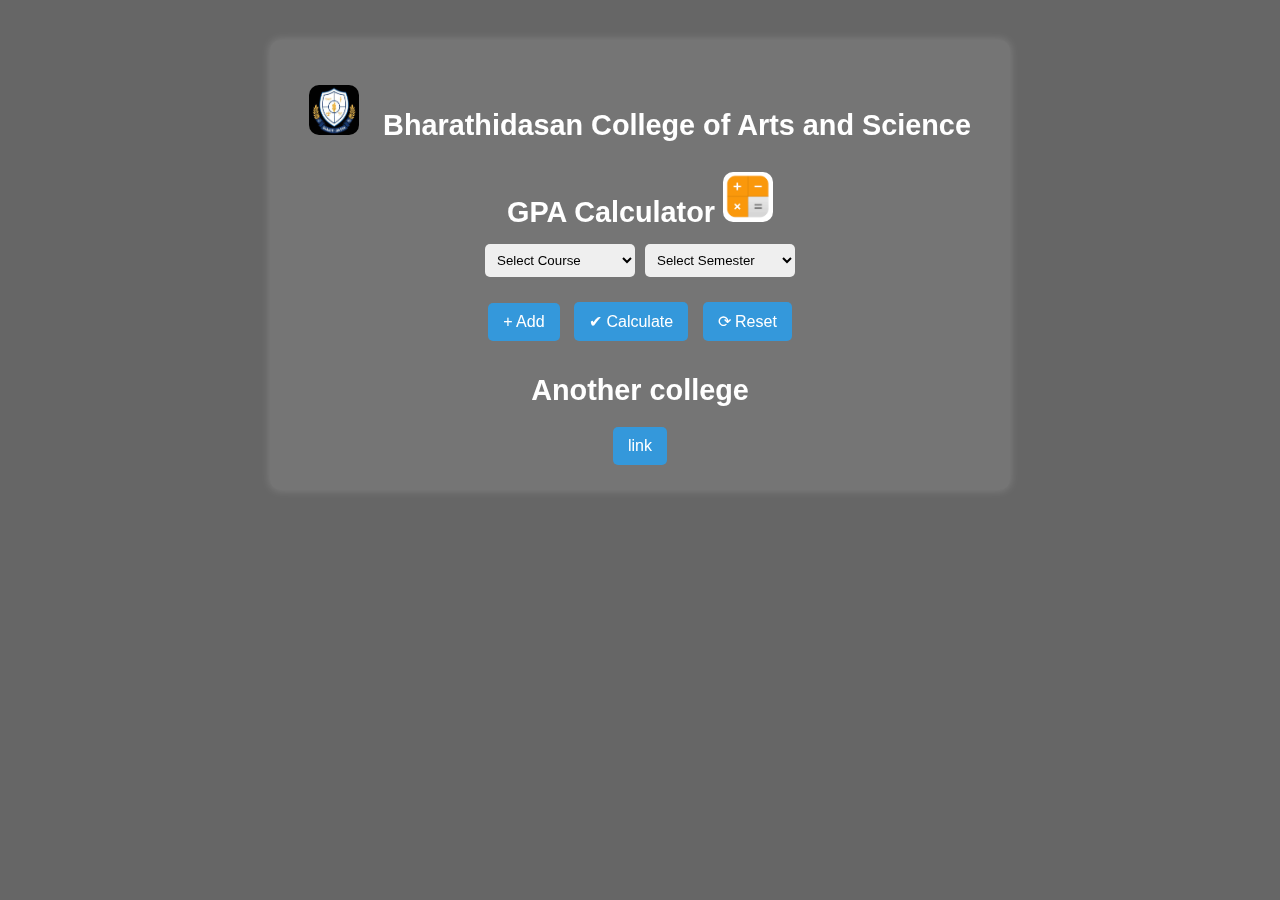
<file: index.html>
<!DOCTYPE html>
<html lang="en">
<head>
  <meta charset="UTF-8" />
  <meta name="viewport" content="width=device-width, initial-scale=1.0" />
  <title>Responsive GPA Calculator</title>
 
 <link rel="manifest" href="/Gpa-calculator/manifest.json">
      <link rel="icon" type="image/png" href="/public/images.png"/>
  <link rel="stylesheet" href="main.css">
 
</head>
<body>
  <video class="bg-video" autoplay muted loop>
    <source src="https://cdn.pixabay.com/video/2021/06/08/74828-553529904_large.mp4" type="video/mp4">
  </video>
  <div class="overlay"></div>
  
  <div class="maincont">
  <div class="container">
    <h2> <img src="./images2.jpeg" alt="calcultor image">  &nbsp; Bharathidasan College of Arts and Science</h2>

    <h3>GPA Calculator <img src="./public/images.png" alt="calcultor image"></h3>

    <!-- Department and Semester Select -->
    <div class="controls">
      <select id="department">
        
    <option value="">Select Course</option>

    <!-- UG Courses -->
    <option value="BA English">BA (English)</option>
    <option value="BBA IB">BBA</option>
    <option value="B.Com">B.Com</option>
    <option value="B.Com(CA)">B.Com (CA)</option>
    <option value="B.Com PA">B.Com (PA)</option>
    <option value="BCA">B.CA</option>
    <option value="Maths">B.Sc (Maths)</option>
    <option value="AI&DS">B.Sc (CS - AI & DS)</option>
     <option value="CS">B.Sc (CS )</option>
    <option value="IT">B.Sc (IT)</option>
    <option value="CDF">B.Sc (CDF)</option>
    <option value="BC">B.Sc (Biochemistry)</option>
    <option value="CT">B.Sc (CT)</option>

    <!-- PG Courses -->
    <option value="MSC CS">M.Sc (CS)</option>
    <option value="MSC CDF">M.Sc (Costume Design & Fashion)</option>
    <option value="MSC Biochemistry">M.Sc (Biochemistry)</option>
    <option value="M.Sc Mathematics">M.Sc (Maths)</option>
    <option value="M.A English Literature">M.A (English)</option>
    <option value="M.Com Computer Applications">M.Com (CA)</option>

    <!-- Ph.D -->
    <!-- <option value="Ph.D Biochemistry">Ph.D (Biochemistry)</option>
    <option value="Ph.D Commerce">Ph.D (Commerce)</option>
    <option value="Ph.D CS">Ph.D (CS)</option> -->
</select>


      </select>
      <select id="semester">
        <option value="">Select Semester</option>
        <option value="1">Semester 1</option>
        <option value="2">Semester 2</option>
        <option value="3">Semester 3</option>
        <option value="4">Semester 4</option>
        <option value="5">Semester 5</option>
        <option value="6">Semester 6</option>
      </select>
    </div>

    <!-- Dynamic rows -->
    <div id="course-container"></div>

    <!-- Buttons -->
    <div>
      <button onclick="addCourse()">+ Add</button>
      <button onclick="calculateGPA()">✔ Calculate</button>
      <button onclick="clearAll()">⟳ Reset</button>
    </div>

    <!-- GPA Result -->
    <div id="result"></div>
    <div class="ancollage">
      <h3>Another college </h3>
     <button class="link"> <a href="./gpa.html" target="_self">link</a></button>
    </div>

  </div>
</div>

<script src="./main.js"></script>
</body>
</html>
</file>
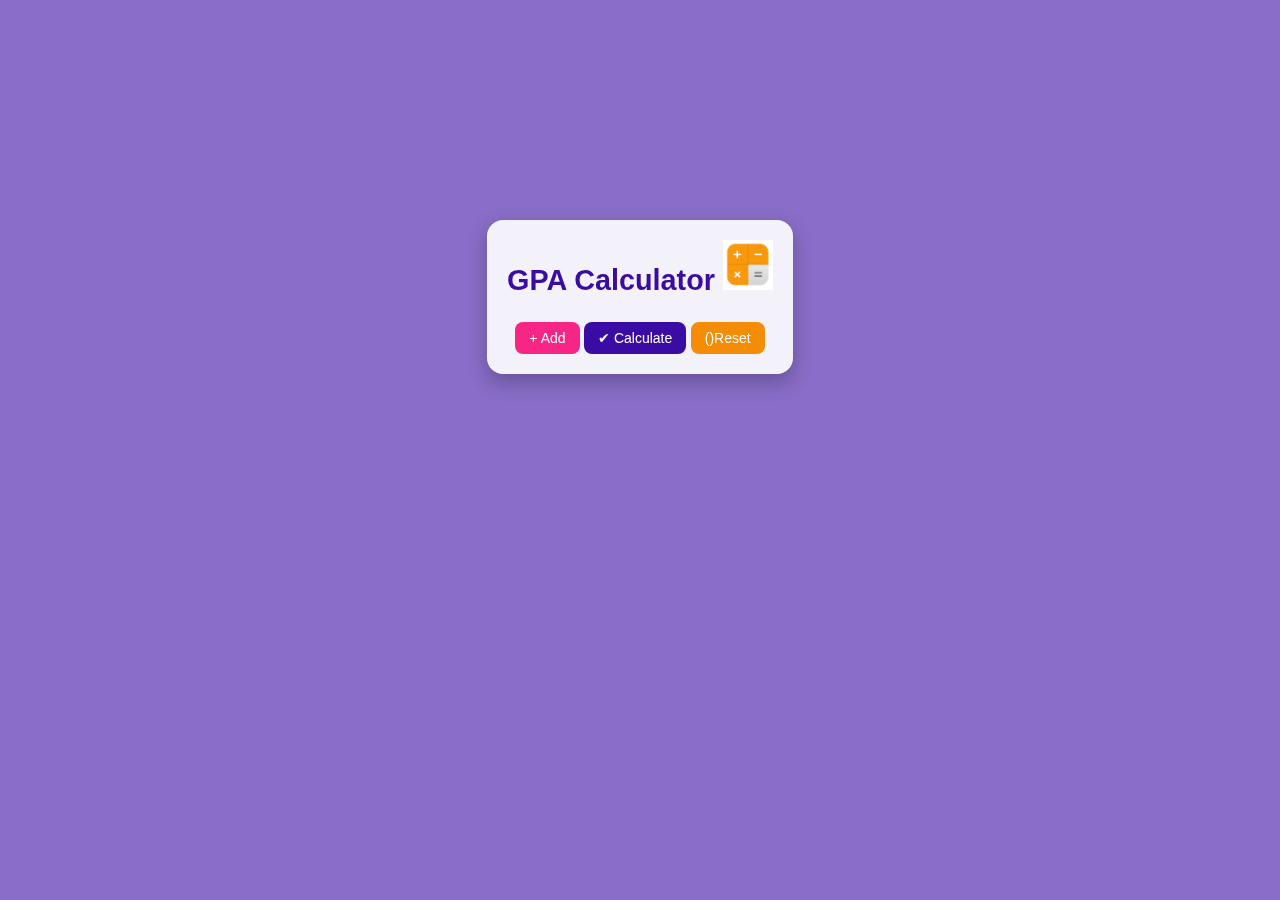
<file: gpa.html>
<!DOCTYPE html>
<html lang="en">
<head>
  <meta charset="UTF-8" />
  <meta name="viewport" content="width=device-width, initial-scale=1.0" />
  <title>Responsive GPA Calculator (Commented)</title>
  <link rel="icon" type="image/png" href="./images.png">

  <!--
    ===============================================
    CSS: Styles for layout, visuals, and animations
    Each major block is explained with comments.
    ===============================================
  -->
<link rel="stylesheet" href="gpa.css">
</head>
<body>
  <!--
    =====================
    PAGE STRUCTURE (HTML)
    =====================
  -->

  <!-- Background video loops silently behind the interface -->
  <video class="bg-video" autoplay muted loop>
    <source src="https://cdn.pixabay.com/video/2021/06/08/74828-553529904_large.mp4" type="video/mp4">
    Your browser does not support HTML5 video.
  </video>
  <div class="main-container">

  <!-- Semi-transparent overlay improves readability on top of the video -->
  <div class="overlay"></div>

  <!-- Main content card -->
  <div class="container">
    <h2>GPA Calculator <img src="images.png" alt="calculator image"></h2>

    <!-- Dynamic rows (course, credits, grade) will be inserted here by JS -->
    <div id="course-container"></div>

    <!-- Action buttons: add a new row or compute GPA -->
    <div style="margin-top: 10px;">
      <button class="add" onclick="addCourse()">+ Add</button>
      <button class="calc" onclick="calculateGPA()">✔ Calculate</button>
      <button class="reload" onclick="clearall()">()Reset</button>
    </div>

    <!-- GPA result table (built dynamically) will appear here -->
    <div id="result"></div>
  </div>
  </div>

  <!--
    ===============================
    JAVASCRIPT: App logic & helpers
    ===============================
  -->
<script src="gpa.js"></script>
</body>
</html>
</file>
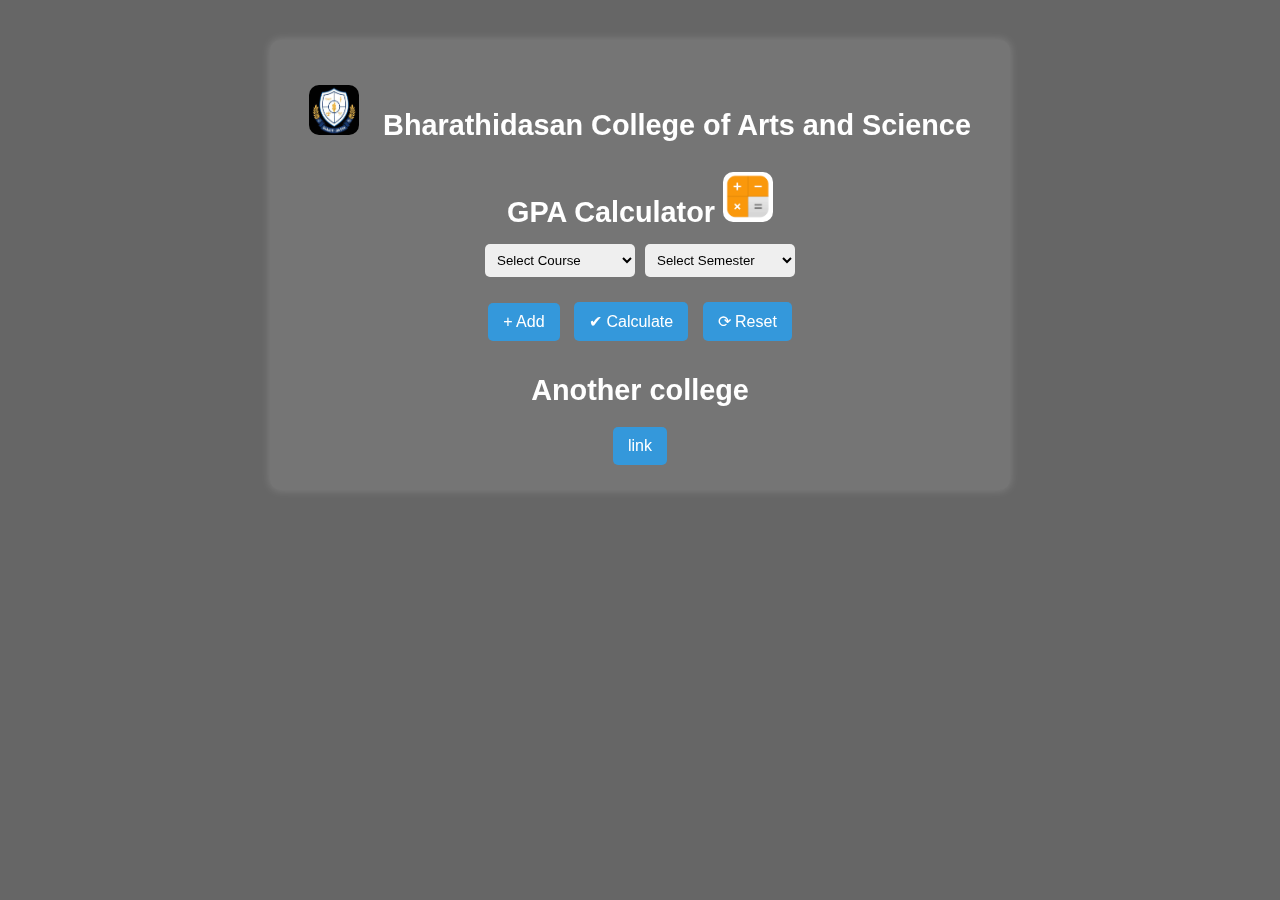
<file: main.html>
<!DOCTYPE html>
<html lang="en">
<head>
  <meta charset="UTF-8" />
  <meta name="viewport" content="width=device-width, initial-scale=1.0" />
  <title>Responsive GPA Calculator</title>
  <link rel="stylesheet" href="main.css">
 
</head>
<body>
  <video class="bg-video" autoplay muted loop>
    <source src="https://cdn.pixabay.com/video/2021/06/08/74828-553529904_large.mp4" type="video/mp4">
  </video>
  <div class="overlay"></div>
  
  <div class="maincont">
  <div class="container">
    <h2> <img src="./images2.jpeg" alt="calcultor image">  &nbsp; Bharathidasan College of Arts and Science</h2>

    <h3>GPA Calculator <img src="./images.png" alt="calcultor image"></h3>

    <!-- Department and Semester Select -->
    <div class="controls">
      <select id="department">
        
    <option value="">Select Course</option>

    <!-- UG Courses -->
    <option value="BA English">BA (English)</option>
    <option value="BBA IB">BBA</option>
    <option value="B.Com">B.Com</option>
    <option value="B.Com(CA)">B.Com (CA)</option>
    <option value="B.Com PA">B.Com (PA)</option>
    <option value="BCA">B.CA</option>
    <option value="Maths">B.Sc (Maths)</option>
    <option value="AI&DS">B.Sc (CS - AI & DS)</option>
     <option value="CS">B.Sc (CS )</option>
    <option value="IT">B.Sc (IT)</option>
    <option value="CDF">B.Sc (CDF)</option>
    <option value="BC">B.Sc (Biochemistry)</option>
    <option value="CT">B.Sc (CT)</option>

    <!-- PG Courses -->
    <option value="MSC CS">M.Sc (CS)</option>
    <option value="MSC CDF">M.Sc (Costume Design & Fashion)</option>
    <option value="MSC Biochemistry">M.Sc (Biochemistry)</option>
    <option value="M.Sc Mathematics">M.Sc (Maths)</option>
    <option value="M.A English Literature">M.A (English)</option>
    <option value="M.Com Computer Applications">M.Com (CA)</option>

    <!-- Ph.D -->
    <!-- <option value="Ph.D Biochemistry">Ph.D (Biochemistry)</option>
    <option value="Ph.D Commerce">Ph.D (Commerce)</option>
    <option value="Ph.D CS">Ph.D (CS)</option> -->
</select>


      </select>
      <select id="semester">
        <option value="">Select Semester</option>
        <option value="1">Semester 1</option>
        <option value="2">Semester 2</option>
        <option value="3">Semester 3</option>
        <option value="4">Semester 4</option>
        <option value="5">Semester 5</option>
        <option value="6">Semester 6</option>
      </select>
    </div>

    <!-- Dynamic rows -->
    <div id="course-container"></div>

    <!-- Buttons -->
    <div>
      <button onclick="addCourse()">+ Add</button>
      <button onclick="calculateGPA()">✔ Calculate</button>
      <button onclick="clearAll()">⟳ Reset</button>
    </div>

    <!-- GPA Result -->
    <div id="result"></div>
    <div class="ancollage">
      <h3>Another college </h3>
     <button class="link"> <a href="index.html" target="_self">link</a></button>
    </div>

  </div>
</div>

<script src="./main.js"></script>
</body>
</html>
</file>
<file: main.css>
/* ========= BASIC STYLING ========= */
body, html {
  margin: 0;
  padding: 0;
  font-family: Arial, sans-serif;
  color: #fff;
  height: 100%;
  overflow-x: hidden;
}
h3 img ,h2  img{
        height: 50px;
        width: 50px;
        margin-top: 1px;
        border-radius: 10px;
        
  
}
.bg-video {
  position: fixed;
  right: 0;
  bottom: 0;
  min-width: 100%;
  min-height: 100%;
  object-fit: cover;
  z-index: -2;
}

.overlay {
  position: fixed;
  width: 100%;
  height: 100%;
  background: rgba(0, 0, 0, 0.6);
  z-index: -1;
}

.container {
  width: 100%;
  max-width: 700px;
  background: rgba(255, 255, 255, 0.1);
  padding: 20px;
  border-radius: 10px;
  text-align: center;
  box-shadow: 0 0 10px rgba(255, 255, 255, 0.2);
  margin: 40px auto;
}

h3,h2 {
  font-size: 1.8rem;
  margin-bottom: 15px;
}

.controls {
  display: flex;
  gap: 10px;
  justify-content: center;
  flex-wrap: wrap;
  margin-bottom: 20px;
}

select, input {
  padding: 8px;
  border: none;
  border-radius: 5px;
  outline: none;
  width: 150px;
}

button  {
  padding: 10px 15px;
  margin: 5px;
  background: #3498db;
  color: #fff;
  border: none;
  border-radius: 5px;
  font-size: 1rem;
  cursor: pointer;
  transition: background 0.3s;
  text-decoration: none;
  border: none;
  font-size: 1rem;
  


}
button  a{
  color: white;
  text-decoration: none;
}

button:hover {
  background: #2980b9;
}

.row {
  display: flex;
  justify-content: space-between;
  gap: 10px;
  background: rgba(255, 255, 255, 0.2);
  padding: 10px;
  margin-bottom: 10px;
  border-radius: 8px;
}

.row input, .row select {
  flex: 1;
  width: auto;
}

.row button {
  background: #e74c3c;
}

#result table {
  width: 100%;
  margin-top: 20px;
  border-collapse: collapse;
  background: rgba(255, 255, 255, 0.1);
}

#result th, #result td {
  border: 1px solid rgba(255, 255, 255, 0.2);
  padding: 8px;
  text-align: center;
}

/* ========= RESPONSIVE ========= */
@media (max-width: 600px) {
  .row {
    flex-direction: column;  /* <-- fixed here */
    align-items: stretch;
  }

  .container {
    max-width: 95%;  /* make it shrink smoothly */
  }
}
</file>
<file: gpa.css>
/*
      1) RESET
      - Remove default margins/padding and set border-box sizing so widths include padding/border.
    */
    * {
      margin: 0;
      padding: 0;
      box-sizing: border-box;
    }

    /*
      2) BODY BASE STYLES
      - Use a clean sans-serif font
      - Make the page take full height
      - Center the main container horizontally, start at top vertically
    */
    body {
      font-family: 'Segoe UI', Tahoma, sans-serif;
      color: #000;
      height: 100vh;
      overflow-x: hidden;
      position: relative;
      display: flex;
      justify-content: center;
      align-items: flex-start;
      padding: 20px;
    }

    /*
      3) BACKGROUND VIDEO
      - Full-screen looping video behind everything.
      - object-fit: cover ensures it crops to fill without stretching.
    */
    video.bg-video {
      position: fixed;
      top: 0;
      left: 0;
      width: 100%;
      height: 100%;
      object-fit: cover;
      z-index: -2; /* behind all elements */
    }

    /*
      4) OVERLAY
      - A semi-transparent color overlay to improve text contrast on video.
    */
    .overlay {
      position: fixed;
      top: 0;
      left: 0;
      width: 100%;
      height: 100%;
      background: rgba(58, 12, 163, 0.6);
      z-index: -1; /* between video and content */
    }

    /*
      5) MAIN CONTAINER
      - Slightly translucent white card with rounded corners and drop shadow.
      - Max width keeps content readable on large screens.
    */


    .main-container{ 
      padding-top: 200px;

    }
    .container {
      background: rgba(255, 255, 255, 0.9);
      padding: 20px;
      border-radius: 16px;
      width: 100%;
      max-width: 700px;
      box-shadow: 0 8px 20px rgba(0, 0, 0, 0.25);
      text-align: center;
      animation: fadeIn 0.6s ease-in-out;
    }

    h2 {
      margin-bottom: 20px;
      color: #3a0ca3;
      font-size: 1.8rem;
    }
    h2 img{
      width: 50px;
      height: 50px;
    }

    /*
      6) ROW LAYOUT
      - Each course input row uses flex layout and wraps on small screens.
    */
    .row {
      display: flex;
      flex-wrap: wrap;
      gap: 10px;
      margin: 10px 0;
      justify-content: center;
      animation: slideIn 0.4s ease-in-out;
    }

    /*
      7) FORM CONTROLS
      - Smooth focus effect + subtle scale on focus.
    */
    input, select {
      padding: 8px;
      border-radius: 8px;
      border: 1px solid #ccc;
      flex: 1;
      min-width: 120px;
      font-size: 14px;
      transition: transform 0.2s;
    }

    input:focus, select:focus {
      outline: none;
      border-color: #7209b7;
      transform: scale(1.02);
    }

    /*
      8) BUTTONS
      - Shared base styles and subtle hover scale feedback.
    */
    button {
      margin-top: 5px;
      padding: 8px 14px;
      border: none;
      border-radius: 8px;
      cursor: pointer;
      font-size: 14px;
      transition: transform 0.2s, background 0.3s;
    }

    button:hover {
      transform: scale(1.05);
    }

    /* Specific button colors */
    .add { background: #f72585; color: white; }
    .calc { background: #3a0ca3; color: white; }
    .del { background: #d00000; color: white; }
    .reload {background :#f48c06; color:white;}

    /*
      9) TABLE STYLES
      - Simple bordered table with head/body/foot sections.
    */
    table {
      width: 100%;
      border-collapse: collapse;
      margin-top: 20px;
      animation: fadeIn 0.5s ease-in-out;
    }

    th, td {
      border: 1px solid #ccc;
      padding: 10px;
      text-align: center;
    }

    th { background: #eee; }
    tfoot td { font-weight: bold; background: #ddd; }

    /*
      10) ANIMATIONS
      - slideIn for rows, fadeIn for container/table.
    */
    @keyframes slideIn {
      from { opacity: 0; transform: translateY(-10px); }
      to   { opacity: 1; transform: translateY(0); }
    }

    @keyframes fadeIn {
      from { opacity: 0; }
      to   { opacity: 1; }
    }

    /*
      11) RESPONSIVE DESIGN
      - On narrow screens, stack controls vertically and let them fill width.
    */
    @media (max-width: 600px) {
      .row {
        flex-direction: ROW;
        align-items: stretch;
      }

      input, select, button {
        width: 100%;
      }
    }
</file>
